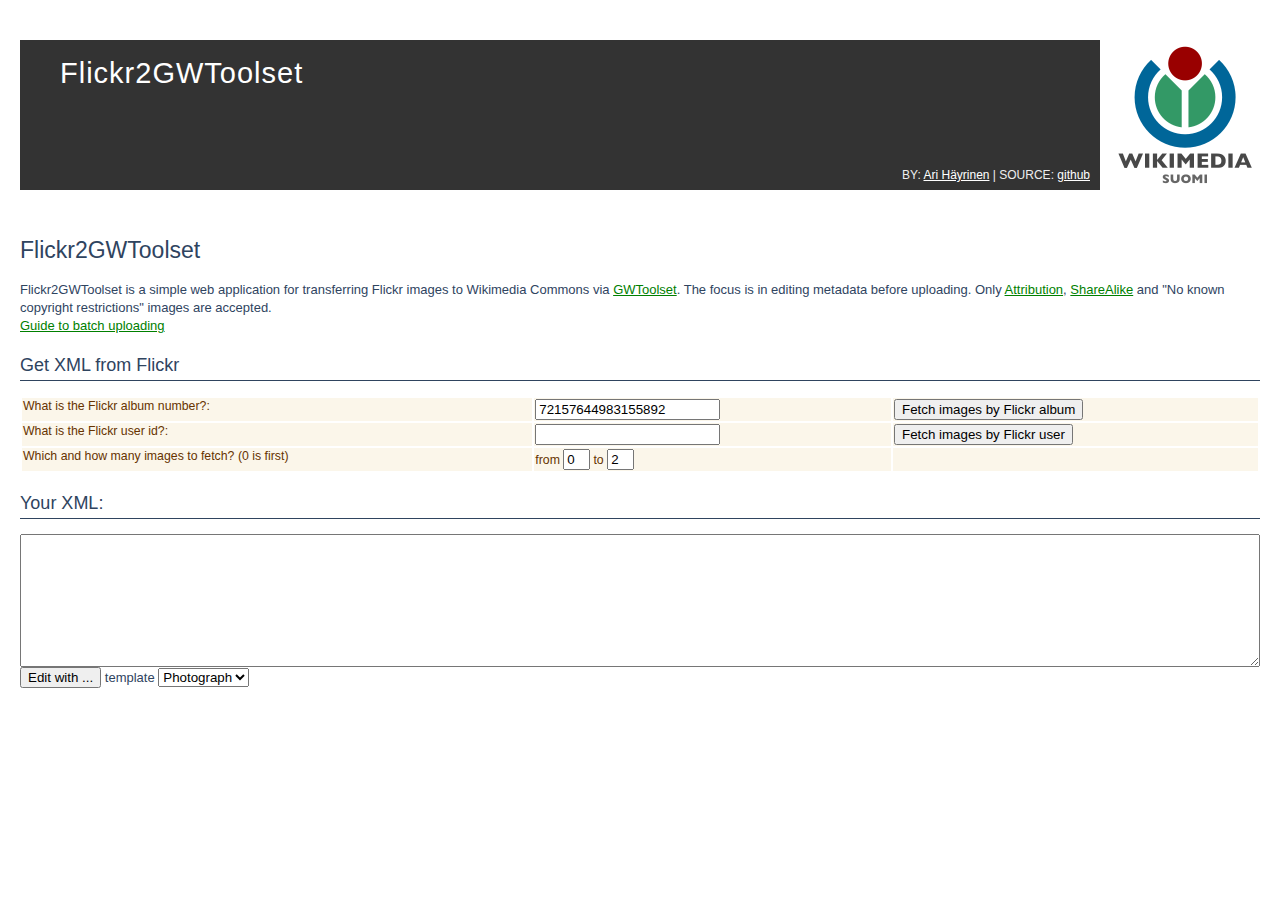
<file: index.html>
<html>
<head>
<meta http-equiv="Content-Type" content="text/html; charset=utf-8" />

<link rel="stylesheet" type="text/css" href="css/styles.css" />
<link rel="stylesheet" type="text/css" href="jquery-ui/jquery-ui.css" />

<script type="text/javascript" src="jquery/jquery-2.1.1.min.js"></script>
<script type="text/javascript" src="jquery-ui/jquery-ui.js"></script>
<script type="text/javascript" src="SaxonceDebug/Saxonce.nocache.js"></script>

<script type="text/javascript" src="src/buttons.js"></script>
<script type="text/javascript" src="src/proxy.js"></script>
<script type="text/javascript" src="src/languages.js"></script>
<script type="text/javascript" src="src/flickr2GWToolset_map.js"></script>

<title>Flickr2GWToolset</title>
</head>
 
<body >
	<div id="wrap">
		<div id="header">
		   <a style="display:block" target="_blank" href="http://fi.wikimedia.org/">
		        <img src="images/150px-WMFI.png" align="right"/>
		    </a>
		    
		    <div class="headertext">
			    <h1>Flickr2GWToolset</h1>
			    <h2>BY: <a target="_blank" href="http://www.opendimension.org">Ari Häyrinen</a> | SOURCE: <a target="_blank" href="https://github.com/artturimatias/flickr2gwtoolset">github</a></h2>
			</div>

		</div>
		<div id="sidebar"> </div> 
		<div id="content">

		<h1>Flickr2GWToolset</h1>
		
		<div id="intro">
			<p>Flickr2GWToolset is a simple web application for transferring Flickr images to Wikimedia Commons via <a href="http://www.mediawiki.org/wiki/Help:Extension:GWToolset" target="_blank">GWToolset</a>. The focus is in editing metadata before uploading.  Only <a href="http://creativecommons.org/licenses/by/2.0/deed.fi" target="_blank">Attribution</a>, <a href="https://creativecommons.org/licenses/by-sa/2.0/deed.fi" target="_blank">ShareAlike</a> and "No known copyright restrictions" images are accepted.</p>
           

		</div>
		<div>
			<a target="_blank" href="http://commons.wikimedia.org/wiki/Commons:Guide_to_batch_uploading">Guide to batch uploading</a>
		</div>



		    <h2>Get XML from Flickr</h2>
            <table>


                <tr>
                    <td>
                        <span id="flickralbumnro">What is the Flickr album number?</span>:
                   </td>
                   <td>
                        <input id="setid" type="text" value="72157644983155892" name="setid"></input>
                   </td>
                   <td>
					<input type="submit" id="fetch_by_album" value="Fetch images by Flickr album"/>
                   </td>
               </tr>
                <tr>
                    <td>
                        <span id="flickruser">What is the Flickr user id?</span>:
                   </td>
                   <td>
                        <input id="userid" type="text" value="" name="setid"></input>
                   </td>
                   <td>
					<input type="submit" id="fetch_by_user" value="Fetch images by Flickr user"/>
                   </td>
               </tr>
               <tr>
                   <td>
                        <span id="flickrcount">Which and how many images to fetch? (0 is first)</span>
                   </td>
                   <td>
                        from <input class="shorter" id="imgcount_from" type="text" value="0" /> to 
                        <input class="shorter" id="imgcount_to" type="text" value="2" />
                   </td>
                   <td></td>
                </tr>
            </table>

            <div>
                
               
            </div>

		    <h2 id="your_xml">Your XML:</h2>
		   
		    
		    <textarea id="xml" rows="20" cols="100"></textarea>
		    <br />
			<input id="editXML" type="button" value="Edit with ..."/> template 
			<select id="template_sel">
				<option value="edit_photo">Photograph</option>
				<option value="edit_map">Map</option>
			</select>

            
            <div id="tools">
				<h2 id="header_batchtools">Batch metadata tools (remember, there is NO undo!)</h2>
                <table>
                    <tr>
                        <th>Field</th>
                        <th>Options</th>
                        <th>Help</th>
                    </tr>
                    <tr>
                        <td>
                            <select id="fieldSelect">

                            </select>
         
                        </td>
                        <td> <table>
                                <tr>
                               
                                    <td>search:</td>
                                    <td>replace: </td>
                                </tr>
                                <tr id="smalf">   
                                    <td><textarea id="searchText"></textarea></td>
                                    <td><textarea id="replaceText"></textarea>
                                    <input id="overwrite" type="checkbox"> overwrite whole field
                                    </td>
                                </tr>

                            </table>
                        </td>
                        <td class="ohje">
							<div id="help_all_search_replace" >
                            Choose a field from the dropdown, copy the text you want to replace to the first textbox and write/copy the new text to the second textbox. You can also add text to empty fields (for example set the same author for all images).
                            Overwrite -option allows you to replace all the content of the field.
                            </div>
                             <div>
								<input type="submit" id="replace" value="search&replace"/>
                             </div>

                        </td>
                    </tr>

					<!-- add link -->
                    <tr>
                        <td>
                            <select id="add_link_source">

                            </select>
         
                        </td>
                        <td> 
							search: <input class="" type="text" id="add_link_regexp" /> 
							<select id="add_link_pedia">
								<option name="wikipedia">wikipedia</option>
								<option name="wikidata">wikidata</option>
							</select>
							<select id="add_link_pedia_lang">
								<option name="fi">fi</option>
								<option name="en">en</option>
							</select>
							 link: <input class="" type="text" id="add_link_link" /> 
                        </td>
                        <td class="ohje">
							<div id="help_all_search_replace" >
                            Add link
                            </div>
                             <div>
								<input type="submit" id="add_links_test" value="test"/>
								<input type="submit" id="add_links" value="add links"/>
                             </div>

                        </td>
                    </tr>

                    <tr>
                        <td>
                            commons_title
                        </td>
                        <td>default separator:  <input class="shorter" type="text" id="file_title1_default_sep" />
                            prefix: <input class="short" type="text" id="file_title_prefix" /> + 
                            <div class="frame">
								<input class="shorter" type="text" id="file_title1_prefix" /> + 
								 <select id="file_title1">
									
									<option value="empty">empty</option>

								</select> + 
								<input class="shorter" type="text" id="file_title1_postfix" />
                            </div>
                            <div class="frame">
								<input class="shorter" type="text" id="file_title2_prefix" /> + 
								 <select id="file_title2">
									<option value="empty">empty</option>
								</select> + 
								<input class="shorter" type="text" id="file_title2_postfix" /> 
                            </div>
                            <div class="frame">
								<input class="shorter" type="text" id="file_title3_prefix" /> + 

								 <select id="file_title3">
									<option value="empty">empty</option>
								</select> + 
                            <input class="shorter" type="text" id="file_title3_postfix" /> 
                            </div> + postfix: 
                            <input class="short" type="text" id="file_title_postfix" /> 
                           
                            
                            <div></div>
                        </td>
                        <td class="ohje">
                            This will be the name of the file in Commmons and it must be unique!
                            <div>
								<input type="submit" id="all_set_file_title_test" value="test" />
								<input type="submit" id="all_set_file_title" value="generate titles" />
                            </div>
                        </td>
                    </tr>


                    <tr>
                        <td>
                            date
                        </td>
                        <td>
                            
                            <div id="all_remove_time"class="link">Remove hours, minutes and hours</div></br>
                            <div class="link" id="all_leave_year">Leave only year.</div><div></div>
                            <div class="link" id="all_reverse_date">Reverse to ISO.</div>
                            current separator: <input class="shorter" id="reverse_date_sep"/>
                        </td>
                        <td class="ohje">

                            <div>Handy for historical images. See also <a href="http://commons.wikimedia.org/wiki/Template:date" target="_blank">date</a>.</div>
                            
                        </td>
                    </tr>

                    <!-- add start and end -->
                    <tr>
                        <td>
						   <select id="all_start_end_field">

							</select>
                        </td>
                        <td> 

                            <input type="text" id="all_start" /> + selected field value +

                            <input type="text" id="all_end" /> 


                        </td>
                        <td class="ohje">
                            Insert something to the beginning of the field and the end. For example, you can set other date this way for single year.
                             <div>
								<input type="submit" id="all_start_end_set" value="Set!" />
                            </div>
                        </td>
                    </tr>  
                    
                    <!-- key - value -->
                    
                    <tr>
                        <td>
							 <select id="keyval_source">

							</select>
                        </td>
                        <td> 

                            text after this: <input type="text" id="keyval" /> to field: 
                            	<select id="keyval_target">

								</select>

                        </td>
                        <td class="ohje">
                            Use for key-value pairs (in each line)
                            <div>
								<!-- <input type="submit" id="regex_try" value="Try first!" /> -->
								<input type="submit" id="keyval_set" value="Set!" />
                            </div>
                        </td>
                    </tr>

                     <tr>
                        <td>
						   <select id="all_def_lang">
							</select>
                        </td>
                        <td> set language to: 

						   <select id="all_def_lang_sel">
								<option value="fi">suomi</option>
								<option value="en">englanti</option>
								<option value="sv">ruotsi</option>
							</select>


                        </td>
                        <td class="ohje">
                            Set the language of a certain field
                            <div>
								<input type="submit" id="all_set_def_lang" value="Set language!" />
                            </div>
                        </td>
                    </tr>  




					<tr>
						<td><b>POWER TOOLS</b> </td>
						<td><b>EXPERIMENTAL</b> </td>
						<td><b>EXPERIMENTAL</b> </td>
					</tr>
					<!-- regexp -->
                    <tr>
                        <td>
							 <select id="regex_source">

							</select>
							<div>
							<input type="checkbox" id="regex_selected_only" title="use only selected images"/> selected only
							</div>
							
                        </td>
                        <td> 

                            by regexp: <input type="text" id="regex" /> to field: 
                            	<select id="regex_target">

								</select>
								<input type="checkbox" id="regex_append" title="append text to the field"/> append
								<input type="checkbox" id="regex_move" title="remove text from original"/> cut



                        </td>
                        <td class="ohje">
                            Use regular expression to seek information and put that to a selected field. 
                            A good place to learn: <a target="_blank" href="https://regex101.com/#javascript">https://regex101.com/#javascript</a>
                            <div>
								<input type="submit" id="regex_test" value="test" title="Puts output to Inspect area below" />
								<input type="submit" id="regex_set" value="run regexp!" />
                            </div>
                        </td>
                    </tr>

                    <!-- regexp search/replace -->
                    <!--
                    <tr>
                        <td>
							 <select id="keyval_source">

							</select>
                        </td>
                        <td> 

                            search: <input type="text" id="keyval" /> </br>replace (&Aacute;=match): 
                            <input type="text" id="keyval" /> 
                            	to:  <select id="search_replace_regexp_target"></select>

                        </td>
                        <td class="ohje">
                            Search and replace with regexp. 
                            <div> -->
								<!-- <input type="submit" id="regex_try" value="Try first!" /> -->
								<!--
								<input type="submit" id="keyval_set" value="Set!" />
                            </div>
                        </td>
                    </tr>
-->

					<tr>
						<td><b>SELECTION</b> </td>
						<td><b>SELECTION</b> </td>
						<td><b>SELECTION</b> </td>
					</tr>

                    <tr>
                        <td>
							 <select id="regex_sel_source">
							</select>
                        </td>
                        <td> 

                            select by regexp: <input type="text" id="regex_sel" /> 



                        </td>
                        <td class="ohje">
                            Use regular expression to select images
                            <div>
								<input type="submit" id="regex_sel_set" value="select" />
                            </div>
                        </td>
                    </tr>




                     <tr>
                        <td>
							selection
                        </td>
                        <td>
                        </td>
                        <td class="ohje">
                            Toggle selection of images.
                            <div>
								<input type="submit" id="all_toggle_sel" value="Toggle selections" />
								<input type="submit" id="all_select_all" value="select all" />
                            </div>
                        </td>
                    </tr>  
					<tr>
						<td><b>INSPECT</b> </td>
						<td><b>INSPECT</b> </td>
						<td><b>INSPECT</b> </td>
					</tr>
                     <tr>
                        <td>
							<select id="inspect_target">
							</select>
							<div>
								<input type="checkbox" id="inspect_selected_only" title="show selected only"/> selected only
							</div>
                        </td>
                        <td>
							
                        </td>
                        <td class="ohje">
                            Inspect and edit fields in a compact from.
                            <div>
								<input type="submit" id="all_inspect" value="inspect" />
								<input type="submit" id="all_inspect_clear" value="clear" />
                            </div>
                        </td>
                    </tr>  

                    
                </table>
                


				<div id="inspect_area"></div>                
                
            </div>


            

            <div id="editor">

				 
			   <h3>Photos and their metadata</h3> 
			   <div id="toggle_all" class="button">toggle all</div>
				<div id="photos"></div>


				 <div>
					<input type="submit" id="convert" value="Convert for GWToolset"/>
				
					<!-- <input type="submit" id="convertWIKI" value="Konvertoi WIKIin"/> -->
					<textarea id="xmlout"></textarea>
				</div>
            </div>
            
            
            
            
        </div>
    </div>
 




</body>
</html>
</file>
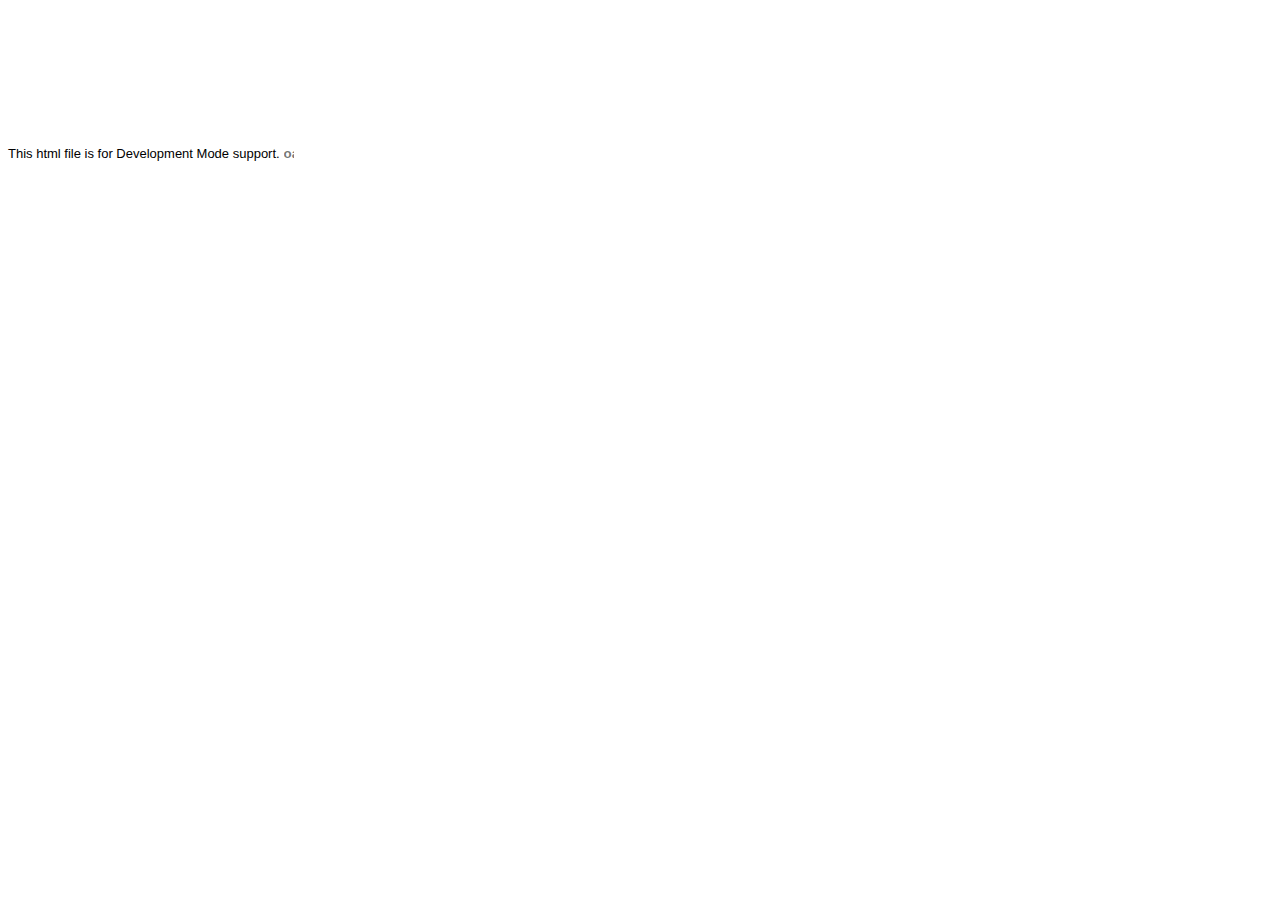
<file: SaxonceDebug/hosted.html>
<html>
<head><script>
var $wnd = parent;
var $doc = $wnd.document;
var $moduleName, $moduleBase, $entry
,$stats = $wnd.__gwtStatsEvent ? function(a) {return $wnd.__gwtStatsEvent(a);} : null
,$sessionId = $wnd.__gwtStatsSessionId ? $wnd.__gwtStatsSessionId : null;
// Lightweight metrics
if ($stats) {
  var moduleFuncName = location.search.substr(1);
  var moduleFunc = $wnd[moduleFuncName];
  var moduleName = moduleFunc ? moduleFunc.moduleName : "unknown";
  $stats({moduleName:moduleName,sessionId:$sessionId,subSystem:'startup',evtGroup:'moduleStartup',millis:(new Date()).getTime(),type:'moduleEvalStart'});
}
var $hostedHtmlVersion="2.1";

var gwtOnLoad;
var $hosted = "localhost:9997";

function loadIframe(url) {
  var topDoc = window.top.document;

  // create an iframe
  var iframeDiv = topDoc.createElement("div");
  iframeDiv.innerHTML = "<iframe scrolling=no frameborder=0 src='" + url + "'>";
  var iframe = iframeDiv.firstChild;
  
  // mess with the iframe style a little
  var iframeStyle = iframe.style;
  iframeStyle.position = "absolute";
  iframeStyle.borderWidth = "0";
  iframeStyle.left = "0";
  iframeStyle.top = "0";
  iframeStyle.width = "100%";
  iframeStyle.backgroundColor = "#ffffff";
  iframeStyle.zIndex = "1";
  iframeStyle.height = "100%";

  // update the top window's document's body's style
  var hostBodyStyle = window.top.document.body.style; 
  hostBodyStyle.margin = "0";
  hostBodyStyle.height = iframeStyle.height;
  hostBodyStyle.overflow = "hidden";

  // insert the iframe
  topDoc.body.insertBefore(iframe, topDoc.body.firstChild);
}

var ua = navigator.userAgent.toLowerCase();
if (ua.indexOf("gecko") != -1) {
  // install eval wrapper on FF to avoid EvalError problem
  var __eval = window.eval;
  window.eval = function(s) {
    return __eval(s);
  }
}
if (ua.indexOf("chrome") != -1) {
  // work around __gwt_ObjectId appearing in JS objects
  var hop = Object.prototype.hasOwnProperty;
  Object.prototype.hasOwnProperty = function(prop) {
    return prop != "__gwt_ObjectId" && hop.call(this, prop);
  };
  // do the same in our parent as well -- see issue 4486
  // NOTE: this will have to be changed when we support non-iframe-based DevMode 
  var hop2 = parent.Object.prototype.hasOwnProperty;
  parent.Object.prototype.hasOwnProperty = function(prop) {
    return prop != "__gwt_ObjectId" && hop2.call(this, prop);
  };
}

// wrapper to call JS methods, which we need both to be able to supply a
// different this for method lookup and to get the exception back
function __gwt_jsInvoke(thisObj, methodName) {
  try {
    var args = Array.prototype.slice.call(arguments, 2);
    return [0, window[methodName].apply(thisObj, args)];
  } catch (e) {
    return [1, e];
  }
}

var __gwt_javaInvokes = [];
function __gwt_makeJavaInvoke(argCount) {
  return __gwt_javaInvokes[argCount] || __gwt_doMakeJavaInvoke(argCount);
}

function __gwt_doMakeJavaInvoke(argCount) {
  // IE6 won't eval() anonymous functions except as r-values
  var argList = "";
  for (var i = 0; i < argCount; i++) {
    argList += ",p" + i;
  }
  var argListNoComma = argList.substring(1);

  return eval(
    "__gwt_javaInvokes[" + argCount + "] =\n" +
    "  function(thisObj, dispId" + argList + ") {\n" +
    "    var result = __static(dispId, thisObj" + argList + ");\n" +
    "    if (result[0]) {\n" +
    "      throw result[1];\n" +
    "    } else {\n" +
    "      return result[1];\n" +
    "    }\n" +
    "  }\n"
  ); 
}

/*
 * This is used to create tear-offs of Java methods.  Each function corresponds
 * to exactly one dispId, and also embeds the argument count.  We get the "this"
 * value from the context in which the function is being executed.
 * Function-object identity is preserved by caching in a sparse array.
 */
var __gwt_tearOffs = [];
var __gwt_tearOffGenerators = [];
function __gwt_makeTearOff(proxy, dispId, argCount) {
  return __gwt_tearOffs[dispId] || __gwt_doMakeTearOff(dispId, argCount);
}

function __gwt_doMakeTearOff(dispId, argCount) {
  return __gwt_tearOffs[dispId] = 
      (__gwt_tearOffGenerators[argCount] || __gwt_doMakeTearOffGenerator(argCount))(dispId);
}

function __gwt_doMakeTearOffGenerator(argCount) {
  // IE6 won't eval() anonymous functions except as r-values
  var argList = "";
  for (var i = 0; i < argCount; i++) {
    argList += ",p" + i;
  }
  var argListNoComma = argList.substring(1);

  return eval(
    "__gwt_tearOffGenerators[" + argCount + "] =\n" +
    "  function(dispId) {\n" +
    "    return function(" + argListNoComma + ") {\n" +
    "      var result = __static(dispId, this" + argList + ");\n" +
    "      if (result[0]) {\n" +
    "        throw result[1];\n" +
    "      } else {\n" +
    "        return result[1];\n" +
    "      }\n" +
    "    }\n" +
    "  }\n"
  ); 
}

function __gwt_makeResult(isException, result) {
  return [isException, result];
}

function __gwt_disconnected() {
  // Prevent double-invocation.
  window.__gwt_disconnected = new Function();
  // Do it in a timeout so we can be sure we have a clean stack.
  window.setTimeout(__gwt_disconnected_impl, 1);
}

function __gwt_disconnected_impl() {
  __gwt_displayGlassMessage('GWT Code Server Disconnected',
      'Most likely, you closed GWT Development Mode. Or, you might have lost '
      + 'network connectivity. To fix this, try restarting GWT Development Mode and '
      + 'refresh this page.');
}

// Keep track of z-index to allow layering of multiple glass messages
var __gwt_glassMessageZIndex = 2147483647;

// Note this method is also used by ModuleSpace.java
function __gwt_displayGlassMessage(summary, details) {
  var topWin = window.top;
  var topDoc = topWin.document;
  var outer = topDoc.createElement("div");
  // Do not insert whitespace or outer.firstChild will get a text node.
  outer.innerHTML = 
    '<div style="position:absolute;z-index:' + __gwt_glassMessageZIndex-- +
    ';left:50px;top:50px;width:600px;color:#FFF;font-family:verdana;text-align:left;">' +
    '<div style="font-size:30px;font-weight:bold;">' + summary + '</div>' +
    '<div style="font-size:15px;">' + details + '</div>' +
    '</div>' +
    '<div style="position:absolute;z-index:' + __gwt_glassMessageZIndex-- +
    ';left:0px;top:0px;right:0px;bottom:0px;filter:alpha(opacity=60);opacity:0.6;background-color:#000;"></div>'
  ;
  topDoc.body.appendChild(outer);
  var glass = outer.firstChild;
  var glassStyle = glass.style;

  // Scroll to the top and remove scrollbars.
  topWin.scrollTo(0, 0);
  if (topDoc.compatMode == "BackCompat") {
    topDoc.body.style["overflow"] = "hidden";
  } else {
    topDoc.documentElement.style["overflow"] = "hidden";
  }

  // Steal focus.
  glass.focus();

  if ((navigator.userAgent.indexOf("MSIE") >= 0) && (topDoc.compatMode == "BackCompat")) {
    // IE quirks mode doesn't support right/bottom, but does support this.
    glassStyle.width = "125%";
    glassStyle.height = "100%";
  } else if (navigator.userAgent.indexOf("MSIE 6") >= 0) {
    // IE6 doesn't have a real standards mode, so we have to use hacks.
    glassStyle.width = "125%"; // Get past scroll bar area.
    // Nasty CSS; onresize would be better but the outer window won't let us add a listener IE.
    glassStyle.setExpression("height", "document.documentElement.clientHeight");
  }

  $doc.title = summary + " [" + $doc.title + "]";
}

function findPluginObject() {
  try {
    return document.getElementById('pluginObject');
  } catch (e) {
    return null;
  }
}

function findPluginEmbed() {
  try {
    return document.getElementById('pluginEmbed')
  } catch (e) {
    return null;
  }
}

function findPluginXPCOM() {
  try {
    return __gwt_HostedModePlugin;
  } catch (e) {
    return null;
  }
}

gwtOnLoad = function(errFn, modName, modBase){
  $moduleName = modName;
  $moduleBase = modBase;

  // Note that the order is important
  var pluginFinders = [
    findPluginXPCOM,
    findPluginObject,
    findPluginEmbed,
  ];
  var topWin = window.top;
  var url = topWin.location.href;
  if (!topWin.__gwt_SessionID) {
    var ASCII_EXCLAMATION = 33;
    var ASCII_TILDE = 126;
    var chars = [];
    for (var i = 0; i < 16; ++i) {
      chars.push(Math.floor(ASCII_EXCLAMATION
          + Math.random() * (ASCII_TILDE - ASCII_EXCLAMATION + 1)));
    }
    topWin.__gwt_SessionID = String.fromCharCode.apply(null, chars);
  }
  var plugin = null;
  for (var i = 0; i < pluginFinders.length; ++i) {
    try {
      var maybePlugin = pluginFinders[i]();
      if (maybePlugin != null && maybePlugin.init(window)) {
        plugin = maybePlugin;
        break;
      }
    } catch (e) {
    }
  }
  if (!plugin) {
    // try searching for a v1 plugin for backwards compatibility
    var found = false;
    for (var i = 0; i < pluginFinders.length; ++i) {
      try {
        plugin = pluginFinders[i]();
        if (plugin != null && plugin.connect($hosted, $moduleName, window)) {
          return;
        }
      } catch (e) {
      }
    }
    loadIframe("http://gwt.google.com/missing-plugin");
  } else {
    if (plugin.connect(url, topWin.__gwt_SessionID, $hosted, $moduleName,
        $hostedHtmlVersion)) {
      window.onUnload = function() {
        try {
          // wrap in try/catch since plugins are not required to supply this
          plugin.disconnect();
        } catch (e) {
        }
      };
    } else {
      if (errFn) {
        errFn(modName);
      } else {
        __gwt_displayGlassMessage(
            "Plugin failed to connect to Development Mode server at " + simpleEscape($hosted),
            "Follow the troubleshooting instructions at "
            + "<a href='http://code.google.com/p/google-web-toolkit/wiki/TroubleshootingOOPHM'>"
            + "http://code.google.com/p/google-web-toolkit/wiki/TroubleshootingOOPHM</a>");
      }
    }
  }
}

function simpleEscape(originalString) {
  return originalString.replace(/&/g,"&amp;")
    .replace(/</g,"&lt;")
    .replace(/>/g,"&gt;")
    .replace(/\'/g, "&#39;")
    .replace(/\"/g,"&quot;");
}

window.onunload = function() {
};

// Lightweight metrics
window.fireOnModuleLoadStart = function(className) {
  $stats && $stats({moduleName:$moduleName, sessionId:$sessionId, subSystem:'startup', evtGroup:'moduleStartup', millis:(new Date()).getTime(), type:'onModuleLoadStart', className:className});
};

window.__gwt_module_id = 0;
</script></head>
<body>
<font face='arial' size='-1'>This html file is for Development Mode support.</font>
<script><!--
// Lightweight metrics
$stats && $stats({moduleName:$moduleName, sessionId:$sessionId, subSystem:'startup', evtGroup:'moduleStartup', millis:(new Date()).getTime(), type:'moduleEvalEnd'});

// OOPHM currently only supports IFrameLinker
var query = parent.location.search;
if (!findPluginXPCOM()) {
  document.write('<embed id="pluginEmbed" type="application/x-gwt-hosted-mode" width="10" height="10">');
  document.write('</embed>');
  document.write('<object id="pluginObject" CLASSID="CLSID:1D6156B6-002B-49E7-B5CA-C138FB843B4E">');
  document.write('</object>');
}

// look for the old query parameter if we don't find the new one
var idx = query.indexOf("gwt.codesvr=");
if (idx >= 0) {
  idx += 12;  // "gwt.codesvr=".length() == 12
} else {
  idx = query.indexOf("gwt.hosted=");
  if (idx >= 0) {
    idx += 11;  // "gwt.hosted=".length() == 11
  }
}
if (idx >= 0) {
  var amp = query.indexOf("&", idx);
  if (amp >= 0) {
    $hosted = query.substring(idx, amp);
  } else {
    $hosted = query.substring(idx);
  }

  // According to RFC 3986, some of this component's characters (e.g., ':')
  // are reserved and *may* be escaped.
  $hosted = decodeURIComponent($hosted);
}

query = window.location.search.substring(1);
if (query && $wnd[query]) setTimeout($wnd[query].onScriptLoad, 1);
--></script></body></html>
</file>
<file: css/styles.css>
body { 
font-family: Verdana, Arial, sans-serif; 
line-height: 1.4;
font-size: 13px;

margin: 0;
padding: 0;
color: #112211;
}


.inspect {
	display:inline;
}

.inspect .ed {
	color:green;
	font-weight:bold;
}

.shorter {
	width:2em;
}

.short {
	width:6em;
}

#header a{
	color: white; 
}

a {color: green;  text-decoration: underline;}
a:hover { text-decoration: underline; }

#wrap { 

padding: 20px;
background: #fff;
}

#aineistot textarea{
    width:50%;
}

#smalf textarea {
    width:100%;
    height:3em;
}

textarea {
    width:100%;
    height:10em;
}

.xml input {
    width:100%;
}

#header div.headertext {
    background: #333;
    margin-right:160px;
    height:150px;
}

#header h1 {
padding:20px;
margin: 20px;
font-weight: 100;
color: #fff;
font-size: 29px;
letter-spacing: 1px;
line-height: 27px;
}
#header h1 a { text-decoration: none; color: #fff; }
#header h1 a:hover { text-decoration: none; color: #eee; }
#header h2 {display:block; font-size: 12px; padding: 0px; margin: 0; margin-top:60px;color: #eee; font-weight: 100;padding-right:10px;text-align:right; }

#contentwrap {
background: url(images/bg.png) repeat-y;
padding: 0 20px 0 0;
}

#content {
margin: 10px 0;
float: right;
width: 100%;
color: #2F445F;

}
#content h2 {
border-bottom: 1px solid ;
clear:both;
color: #2F445F;
line-height: 30px;
font-weight: 100;
font-size: 18px;
}

#content h1 {
color: #2F445F;
line-height: 30px;
font-weight: 100;
font-size: 23px;
}

#content p { padding: 0 0 10px 0; color: #232323;}
#content ul { padding: 0 20px 10px 30px; }

#content .link{
    font-weight: bold;
    cursor:pointer;
}

#content .link:hover{
    text-decoration:underline;
}

#content .button {
    border: 1px solid #FF7F24;
    padding: 2px;
    margin:2px;
    margin-left:20px;
    background-color:green;
    color:white;

}

#content .addinput, #content .addtextarea {
    padding: 2px;
    background-color:green;
    color:white;

}

#content .div_title {
    background-color:black;
    color:white;
    font-weight:bold;
    padding: 2px;
    padding-left: 20px;
    height:16px;
}

#content .input_title , .link{
    display:inline;

}

.hilite {
    background-color:orange;
}

#content .addinput, #content .addtextarea {
    position: relative;
    top:-18px;
    width: 20px;
    height:16px;
}


#content .labelright {
    position: absolute;
    right: 0px;
    width: 100px;
    padding: 2px;
    margin-top:-16px;
}

#content .holder {
    margin-bottom:20px;
}

#content .frame  {
    border: 1px solid #FF7F24;
    padding: 5px;
    margin-bottom:5px;

}

table {
    width:100%;
}

table th, table td {
  font-size : 77%;
  background : #FBF6EA none; color : #630; 
  vertical-align:top;

}


table td.info, table td.xml {
    vertical-align:top;
}
table td.xml {
    width:450px;
}

table td.ohje{
    width:25%;
    vertical-align:top;
}

#sidebar {
float: left;
width: 15%;
margin: 10px 0;
word-wrap:break-word;
}

#sidebar p { padding: 0 10px 10px 10px; color: #232323; }

#sidebar ul {
	padding: 5px 0 10px 5px;
	margin: 0;
	color: #aaa;
	list-style-type: none;
}

#sidebar > ul > li {
	line-height: 20px;
	font-weight: 100;
	margin: 0; padding:0px; 
	color: #2F445F;
	font-size: 12px;
	border-bottom: 5px solid #D1D6DF;
}

#sidebar > ul > li > ul > li{
	font-size: 12px;
	line-height: 20px;
	font-weight: normal;
}



#sidebar ul li {
	margin: 0;
}

#sidebar ul li a {  }

#sidebar > ul > li.nav_disabled {
	color:#9D9D9D;
}

#sidebar > ul > li.thisPage {
	font-weight: bold;
}

#footer { 
	text-align: center;
	color: #fff;
	background: #434343;
	padding: 10px 0;
}

#footer p { padding: 0; margin: 0; }
#footer a { color: #fff; }
#footer a:hover { text-decoration: underline; }

#content p.note {
border: 5px solid #FF7F24;
padding: 5px;
}

#content p.enpara {
color:gray;
margin-left: 25px;
}

#content h2.entitle {
color: gray;
}

#content .code {
font-weight: bold;
}

.imageframe {
	padding:5px;
}

.note, .license_alert {
	line-height: 30px;
	font-weight: 100;
	margin: 0; padding:0px; 
	color: #2F445F;
	font-size: 12px;
	border: 5px solid #FF7F24;
    padding: 5px;
}
.month  {
	display:inline;
	width:20px;
	margin:5px;
	font-weight: 100;
	border-bottom: 5px solid #D1D6DF;
}
.emptyMonth  {
	display:inline;
	width:20px;
	margin:5px;
}

.pager {
	background: #D1D6DF;
	padding:3px;
}
</file>
